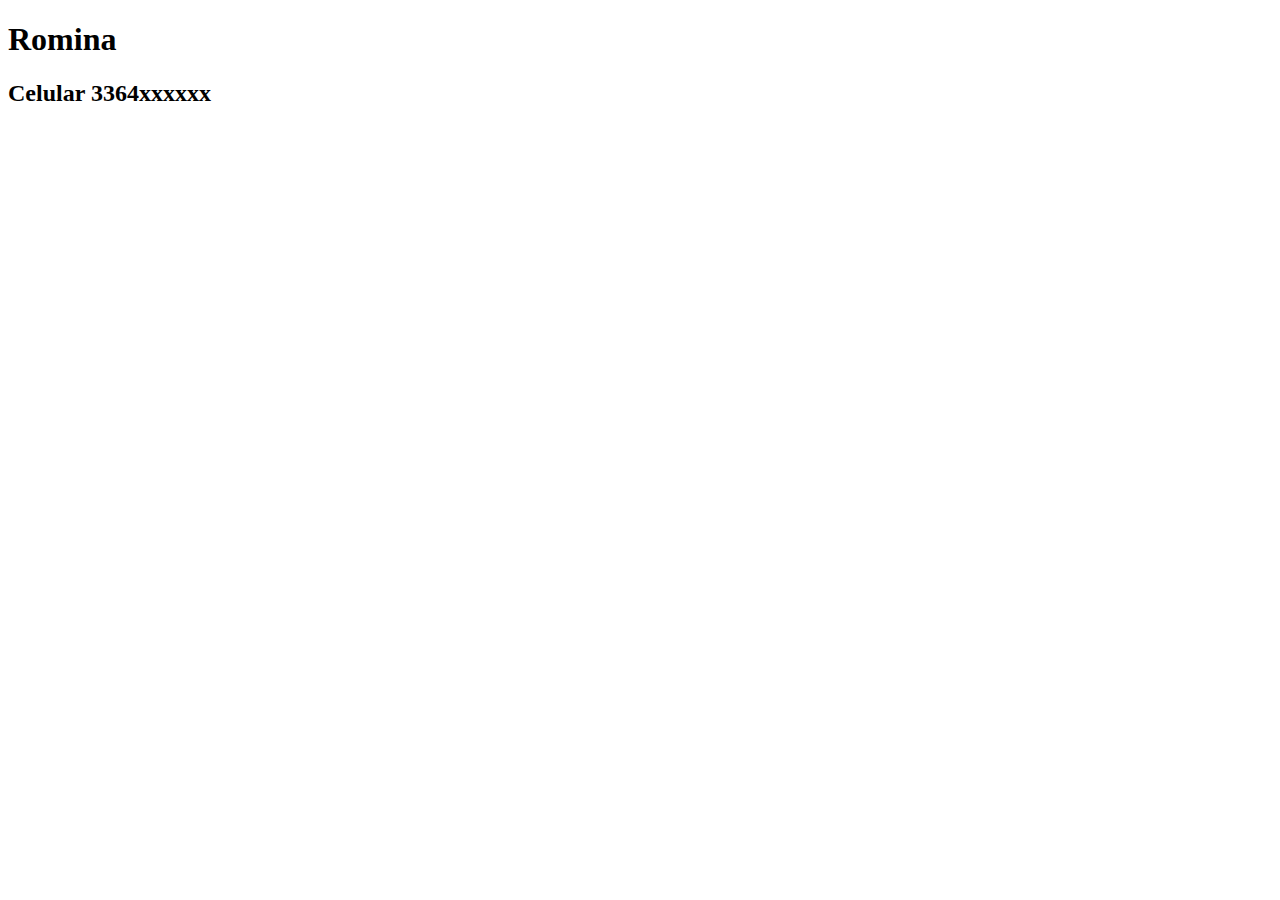
<file: contacto.html>
<!DOCTYPE html>
<html lang="en">
<head>
    <meta charset="UTF-8">
    <meta name="viewport" content="width=device-width, initial-scale=1.0">
    <title>Document</title>
</head>
<body>
    
<h1>Romina</h1>
<h2>Celular 3364xxxxxx</h2>


</body>
</html>
</file>
